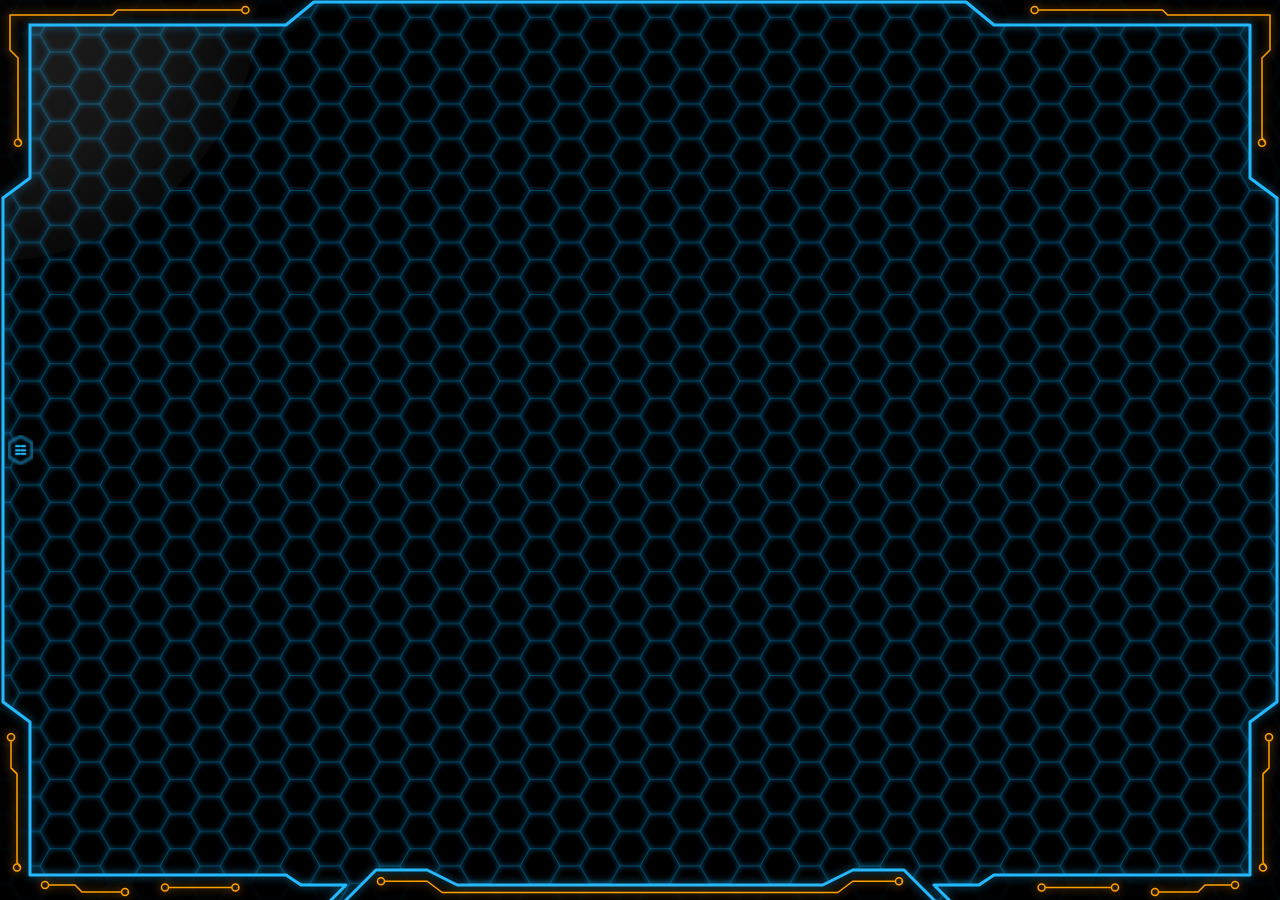
<file: index.html>
<!DOCTYPE html>
<html>
<head>
  <meta charset="UTF-8">
  <meta name="viewport" content="width=device-width, initial-scale=1.0">
  <meta http-equiv="X-UA-Compatible" content="ie=edge">
  <link rel='stylesheet' href='css/style.css'></link>
  <link rel='stylesheet' href="css/jquery.mCustomScrollbar.css" />
  <title>Document</title>
</head>
<body>
  <div id="hover-light"></div>
  <div id="hud">

    <div id="main-menu">
      <div id="menu-grid">
        <div class="row">
          <div class="pattern">
            <div class="bg"></div>
          </div>
        </div>
        <div class="row">
          <div class="pattern">
            <div class="bg"></div>
          </div>
        </div>
        <div class="row">
          <div class="pattern">
            <div class="bg"></div>
          </div>
        </div>
        <div class="row">
          <div class="pattern">
            <div class="bg"></div>
          </div>
        </div>
        <div class="row">
          <div class="pattern">
            <div class="bg"></div>
          </div>
        </div>
        <div class="row">
          <div class="pattern">
            <div class="bg"></div>
          </div>
        </div>
        <div class="row">
          <div class="pattern">
            <div class="bg"></div>
          </div>
        </div>
        <div class="row">
          <div class="pattern">
            <div class="bg"></div>
          </div>
        </div>
        <div class="row">
          <div class="pattern">
            <div class="bg"></div>
          </div>
        </div>
        <div class="row">
          <div class="pattern">
            <div class="bg"></div>
          </div>
        </div>
        <div class="row">
          <div class="pattern">
            <div class="bg"></div>
          </div>
        </div>
        <div class="row">
          <div class="pattern">
            <div class="bg"></div>
          </div>
        </div>
        <div class="row">
          <div class="pattern">
            <div class="bg"></div>
          </div>
        </div>
        <div class="row">
          <div class="pattern">
            <div class="bg"></div>
          </div>
        </div>
        <div class="row">
          <div class="pattern">
            <div class="bg"></div>
          </div>
        </div>
      </div>
      <div id="border-line">
        <span></span>
        <span></span>
      </div>
    </div>

    <canvas id="hudCanvas" width="100%" height="100%"></canvas>

    <div id="menu-content">
      <div id="buttons-area">
        <div id="buttons">
          <div class="button">
            <svg version="1.1"
                baseProfile="full"
                viewBox="0 0 116 100"
                width="100%" height="100%"
                xmlns="http://www.w3.org/2000/svg"
                xmlns:xlink="http://www.w3.org/1999/xlink">
              <path class='back' d="M 58 2 H 75.4 Q 87 2 92.8 12 L 108.2 40 Q 114 50 108.2 60 L 92.8 88 Q 87 98 75.4 98 H 34.8 Q 29 98 23.2 88 L 7.8 60 Q 2 50 7.8 40 L 23.2 12 Q 29 2 34.8 2 Z" fill="rgba(36, 186, 255, 0.05)" stroke="rgb(36, 185, 255)" stroke-width="1.5"/>

              <path class='dashes' d="M 58 2 H 75.4 Q 87 2 92.8 12 L 108.2 40 Q 114 50 108.2 60 L 92.8 88 Q 87 98 75.4 98 H 34.8 Q 29 98 23.2 88 L 7.8 60 Q 2 50 7.8 40 L 23.2 12 Q 29 2 34.8 2 Z" fill="none" stroke="rgb(140, 218, 255)" stroke-width="2.5" stroke-linecap="round" stroke-dasharray="55% 45%" stroke-dashoffset="0"/>

              <path class='small-contur' d="M 58 2 H 75.4 Q 87 2 92.8 12 L 108.2 40 Q 114 50 108.2 60 L 92.8 88 Q 87 98 75.4 98 H 34.8 Q 29 98 23.2 88 L 7.8 60 Q 2 50 7.8 40 L 23.2 12 Q 29 2 34.8 2 Z" fill="none" stroke="rgb(36, 185, 255)" stroke-width="1"/>

              <text class="bn-name" x="50%" y="60%" text-anchor="middle">ПРОФИЛЬ</text>

              <image class="bn-icon" href="sources/menu-icons/Profile.svg" x="50%" y="50%"/>

              <path class='hover' d="M 58 2 H 75.4 Q 87 2 92.8 12 L 108.2 40 Q 114 50 108.2 60 L 92.8 88 Q 87 98 75.4 98 H 34.8 Q 29 98 23.2 88 L 7.8 60 Q 2 50 7.8 40 L 23.2 12 Q 29 2 34.8 2 Z" fill="transparent" stroke="transparent" stroke-width="2.5" onclick="location.reload()"/>
              
            </svg>
          </div>
          <div class="button">
            <svg version="1.1"
                baseProfile="full"
                viewBox="0 0 116 100"
                width="100%" height="100%"
                xmlns="http://www.w3.org/2000/svg"
                xmlns:xlink="http://www.w3.org/1999/xlink">
              <path class='back' d="M 58 2 H 75.4 Q 87 2 92.8 12 L 108.2 40 Q 114 50 108.2 60 L 92.8 88 Q 87 98 75.4 98 H 34.8 Q 29 98 23.2 88 L 7.8 60 Q 2 50 7.8 40 L 23.2 12 Q 29 2 34.8 2 Z" fill="rgba(36, 186, 255, 0.05)" stroke="rgb(36, 185, 255)" stroke-width="1.5"/>

              <path class='dashes' d="M 58 2 H 75.4 Q 87 2 92.8 12 L 108.2 40 Q 114 50 108.2 60 L 92.8 88 Q 87 98 75.4 98 H 34.8 Q 29 98 23.2 88 L 7.8 60 Q 2 50 7.8 40 L 23.2 12 Q 29 2 34.8 2 Z" fill="none" stroke="rgb(140, 218, 255)" stroke-width="2.5" stroke-linecap="round" stroke-dasharray="55% 45%" stroke-dashoffset="0"/>

              <path class='small-contur' d="M 58 2 H 75.4 Q 87 2 92.8 12 L 108.2 40 Q 114 50 108.2 60 L 92.8 88 Q 87 98 75.4 98 H 34.8 Q 29 98 23.2 88 L 7.8 60 Q 2 50 7.8 40 L 23.2 12 Q 29 2 34.8 2 Z" fill="none" stroke="rgb(36, 185, 255)" stroke-width="1"/>

              <text class="bn-name" x="50%" y="60%" text-anchor="middle">МАСТЕРСКАЯ</text>

              <image class="bn-icon" href="sources/menu-icons/Workplace.svg" x="50%" y="50%"/>

              <path class='hover' d="M 58 2 H 75.4 Q 87 2 92.8 12 L 108.2 40 Q 114 50 108.2 60 L 92.8 88 Q 87 98 75.4 98 H 34.8 Q 29 98 23.2 88 L 7.8 60 Q 2 50 7.8 40 L 23.2 12 Q 29 2 34.8 2 Z" fill="transparent" stroke="transparent" stroke-width="2.5" onclick="location.reload()"/>
              
            </svg>
          </div>
          <div class="button">
            <svg version="1.1"
                baseProfile="full"
                viewBox="0 0 116 100"
                width="100%" height="100%"
                xmlns="http://www.w3.org/2000/svg"
                xmlns:xlink="http://www.w3.org/1999/xlink">
              <path class='back' d="M 58 2 H 75.4 Q 87 2 92.8 12 L 108.2 40 Q 114 50 108.2 60 L 92.8 88 Q 87 98 75.4 98 H 34.8 Q 29 98 23.2 88 L 7.8 60 Q 2 50 7.8 40 L 23.2 12 Q 29 2 34.8 2 Z" fill="rgba(36, 186, 255, 0.05)" stroke="rgb(36, 185, 255)" stroke-width="1.5"/>

              <path class='dashes' d="M 58 2 H 75.4 Q 87 2 92.8 12 L 108.2 40 Q 114 50 108.2 60 L 92.8 88 Q 87 98 75.4 98 H 34.8 Q 29 98 23.2 88 L 7.8 60 Q 2 50 7.8 40 L 23.2 12 Q 29 2 34.8 2 Z" fill="none" stroke="rgb(140, 218, 255)" stroke-width="2.5" stroke-linecap="round" stroke-dasharray="55% 45%" stroke-dashoffset="0"/>

              <path class='small-contur' d="M 58 2 H 75.4 Q 87 2 92.8 12 L 108.2 40 Q 114 50 108.2 60 L 92.8 88 Q 87 98 75.4 98 H 34.8 Q 29 98 23.2 88 L 7.8 60 Q 2 50 7.8 40 L 23.2 12 Q 29 2 34.8 2 Z" fill="none" stroke="rgb(36, 185, 255)" stroke-width="1"/>

              <text class="bn-name" x="50%" y="60%" text-anchor="middle">БИБЛИОТЕКА</text>

              <image class="bn-icon" href="sources/menu-icons/Library.svg" x="50%" y="50%"/>

              <path class='hover' d="M 58 2 H 75.4 Q 87 2 92.8 12 L 108.2 40 Q 114 50 108.2 60 L 92.8 88 Q 87 98 75.4 98 H 34.8 Q 29 98 23.2 88 L 7.8 60 Q 2 50 7.8 40 L 23.2 12 Q 29 2 34.8 2 Z" fill="transparent" stroke="transparent" stroke-width="2.5" onclick="location.reload()"/>
              
            </svg>
          </div>
          <div class="button">
            <svg version="1.1"
                baseProfile="full"
                viewBox="0 0 116 100"
                width="100%" height="100%"
                xmlns="http://www.w3.org/2000/svg"
                xmlns:xlink="http://www.w3.org/1999/xlink">
              <path class='back' d="M 58 2 H 75.4 Q 87 2 92.8 12 L 108.2 40 Q 114 50 108.2 60 L 92.8 88 Q 87 98 75.4 98 H 34.8 Q 29 98 23.2 88 L 7.8 60 Q 2 50 7.8 40 L 23.2 12 Q 29 2 34.8 2 Z" fill="rgba(36, 186, 255, 0.05)" stroke="rgb(36, 185, 255)" stroke-width="1.5"/>

              <path class='dashes' d="M 58 2 H 75.4 Q 87 2 92.8 12 L 108.2 40 Q 114 50 108.2 60 L 92.8 88 Q 87 98 75.4 98 H 34.8 Q 29 98 23.2 88 L 7.8 60 Q 2 50 7.8 40 L 23.2 12 Q 29 2 34.8 2 Z" fill="none" stroke="rgb(140, 218, 255)" stroke-width="2.5" stroke-linecap="round" stroke-dasharray="55% 45%" stroke-dashoffset="0"/>

              <path class='small-contur' d="M 58 2 H 75.4 Q 87 2 92.8 12 L 108.2 40 Q 114 50 108.2 60 L 92.8 88 Q 87 98 75.4 98 H 34.8 Q 29 98 23.2 88 L 7.8 60 Q 2 50 7.8 40 L 23.2 12 Q 29 2 34.8 2 Z" fill="none" stroke="rgb(36, 185, 255)" stroke-width="1"/>

              <text class="bn-name" x="50%" y="60%" text-anchor="middle">ФОРУМ</text>

              <image class="bn-icon" href="sources/menu-icons/Blog.svg" x="50%" y="50%"/>

              <path class='hover' d="M 58 2 H 75.4 Q 87 2 92.8 12 L 108.2 40 Q 114 50 108.2 60 L 92.8 88 Q 87 98 75.4 98 H 34.8 Q 29 98 23.2 88 L 7.8 60 Q 2 50 7.8 40 L 23.2 12 Q 29 2 34.8 2 Z" fill="transparent" stroke="transparent" stroke-width="2.5" onclick="location.reload()"/>
              
            </svg>
          </div>
          <div class="button">
            <svg version="1.1"
                baseProfile="full"
                viewBox="0 0 116 100"
                width="100%" height="100%"
                xmlns="http://www.w3.org/2000/svg"
                xmlns:xlink="http://www.w3.org/1999/xlink">
              <path class='back' d="M 58 2 H 75.4 Q 87 2 92.8 12 L 108.2 40 Q 114 50 108.2 60 L 92.8 88 Q 87 98 75.4 98 H 34.8 Q 29 98 23.2 88 L 7.8 60 Q 2 50 7.8 40 L 23.2 12 Q 29 2 34.8 2 Z" fill="rgba(36, 186, 255, 0.05)" stroke="rgb(36, 185, 255)" stroke-width="1.5"/>

              <path class='dashes' d="M 58 2 H 75.4 Q 87 2 92.8 12 L 108.2 40 Q 114 50 108.2 60 L 92.8 88 Q 87 98 75.4 98 H 34.8 Q 29 98 23.2 88 L 7.8 60 Q 2 50 7.8 40 L 23.2 12 Q 29 2 34.8 2 Z" fill="none" stroke="rgb(140, 218, 255)" stroke-width="2.5" stroke-linecap="round" stroke-dasharray="55% 45%" stroke-dashoffset="0"/>

              <path class='small-contur' d="M 58 2 H 75.4 Q 87 2 92.8 12 L 108.2 40 Q 114 50 108.2 60 L 92.8 88 Q 87 98 75.4 98 H 34.8 Q 29 98 23.2 88 L 7.8 60 Q 2 50 7.8 40 L 23.2 12 Q 29 2 34.8 2 Z" fill="none" stroke="rgb(36, 185, 255)" stroke-width="1"/>

              <text class="bn-name" x="50%" y="60%" text-anchor="middle">ЧИТАЛКА</text>

              <image class="bn-icon" href="sources/menu-icons/Reader.svg" x="50%" y="50%"/>

              <path class='hover' d="M 58 2 H 75.4 Q 87 2 92.8 12 L 108.2 40 Q 114 50 108.2 60 L 92.8 88 Q 87 98 75.4 98 H 34.8 Q 29 98 23.2 88 L 7.8 60 Q 2 50 7.8 40 L 23.2 12 Q 29 2 34.8 2 Z" fill="transparent" stroke="transparent" stroke-width="2.5" onclick="location.reload()"/>
              
            </svg>
          </div>
          <div class="button">
            <svg version="1.1"
                baseProfile="full"
                viewBox="0 0 116 100"
                width="100%" height="100%"
                xmlns="http://www.w3.org/2000/svg"
                xmlns:xlink="http://www.w3.org/1999/xlink">
              <path class='back' d="M 58 2 H 75.4 Q 87 2 92.8 12 L 108.2 40 Q 114 50 108.2 60 L 92.8 88 Q 87 98 75.4 98 H 34.8 Q 29 98 23.2 88 L 7.8 60 Q 2 50 7.8 40 L 23.2 12 Q 29 2 34.8 2 Z" fill="rgba(36, 186, 255, 0.05)" stroke="rgb(36, 185, 255)" stroke-width="1.5"/>

              <path class='dashes' d="M 58 2 H 75.4 Q 87 2 92.8 12 L 108.2 40 Q 114 50 108.2 60 L 92.8 88 Q 87 98 75.4 98 H 34.8 Q 29 98 23.2 88 L 7.8 60 Q 2 50 7.8 40 L 23.2 12 Q 29 2 34.8 2 Z" fill="none" stroke="rgb(140, 218, 255)" stroke-width="2.5" stroke-linecap="round" stroke-dasharray="55% 45%" stroke-dashoffset="0"/>

              <path class='small-contur' d="M 58 2 H 75.4 Q 87 2 92.8 12 L 108.2 40 Q 114 50 108.2 60 L 92.8 88 Q 87 98 75.4 98 H 34.8 Q 29 98 23.2 88 L 7.8 60 Q 2 50 7.8 40 L 23.2 12 Q 29 2 34.8 2 Z" fill="none" stroke="rgb(36, 185, 255)" stroke-width="1"/>

              <text class="bn-name" x="50%" y="60%" text-anchor="middle">РЕСУРСЫ</text>

              <image class="bn-icon" href="sources/menu-icons/Resources.svg" x="50%" y="50%"/>

              <path class='hover' d="M 58 2 H 75.4 Q 87 2 92.8 12 L 108.2 40 Q 114 50 108.2 60 L 92.8 88 Q 87 98 75.4 98 H 34.8 Q 29 98 23.2 88 L 7.8 60 Q 2 50 7.8 40 L 23.2 12 Q 29 2 34.8 2 Z" fill="transparent" stroke="transparent" stroke-width="2.5" onclick="location.reload()"/>
              
            </svg>
          </div>
          <div class="button">
            <svg version="1.1"
                baseProfile="full"
                viewBox="0 0 116 100"
                width="100%" height="100%"
                xmlns="http://www.w3.org/2000/svg"
                xmlns:xlink="http://www.w3.org/1999/xlink">
              <path class='back' d="M 58 2 H 75.4 Q 87 2 92.8 12 L 108.2 40 Q 114 50 108.2 60 L 92.8 88 Q 87 98 75.4 98 H 34.8 Q 29 98 23.2 88 L 7.8 60 Q 2 50 7.8 40 L 23.2 12 Q 29 2 34.8 2 Z" fill="rgba(36, 186, 255, 0.05)" stroke="rgb(36, 185, 255)" stroke-width="1.5"/>

              <path class='dashes' d="M 58 2 H 75.4 Q 87 2 92.8 12 L 108.2 40 Q 114 50 108.2 60 L 92.8 88 Q 87 98 75.4 98 H 34.8 Q 29 98 23.2 88 L 7.8 60 Q 2 50 7.8 40 L 23.2 12 Q 29 2 34.8 2 Z" fill="none" stroke="rgb(140, 218, 255)" stroke-width="2.5" stroke-linecap="round" stroke-dasharray="55% 45%" stroke-dashoffset="0"/>

              <path class='small-contur' d="M 58 2 H 75.4 Q 87 2 92.8 12 L 108.2 40 Q 114 50 108.2 60 L 92.8 88 Q 87 98 75.4 98 H 34.8 Q 29 98 23.2 88 L 7.8 60 Q 2 50 7.8 40 L 23.2 12 Q 29 2 34.8 2 Z" fill="none" stroke="rgb(36, 185, 255)" stroke-width="1"/>

              <text class="bn-name" x="50%" y="60%" text-anchor="middle">НАСТРОЙКИ</text>

              <image class="bn-icon" href="sources/menu-icons/Settings.svg" x="50%" y="50%"/>

              <path class='hover' d="M 58 2 H 75.4 Q 87 2 92.8 12 L 108.2 40 Q 114 50 108.2 60 L 92.8 88 Q 87 98 75.4 98 H 34.8 Q 29 98 23.2 88 L 7.8 60 Q 2 50 7.8 40 L 23.2 12 Q 29 2 34.8 2 Z" fill="transparent" stroke="transparent" stroke-width="2.5" onclick="location.reload()"/>
              
            </svg>
          </div>
      </div>
      </div>
    </div>

    <div id="menu-button">
      <svg version="1.1"
           baseProfile="full"
           width="42" height="50"
           xmlns="http://www.w3.org/2000/svg">
           <path d="M 21 2 L 40 13 L 40 37 L 21 48 L 2 37 L 2 13 Z" fill="rgba(0, 0, 0, 0.7)" stroke="rgb(36, 185, 255)" stroke-width="3" style="filter: blur(3px);"/>
           <polyline points="21,8 35,16 35,34 21,42 7,34 7,16 21,8" fill="none" stroke="none" stroke-width="1.5"></polyline>
      </svg>

      <div id="menu-close">
        <span></span>
        <span></span>
        <span></span>
        <span></span>
        <span></span>
        <span></span>
      </div>
    </div>
    
  </div>
  
  <script src="js/jquery.js"></script>
  <script src="js/jquery.mCustomScrollbar.concat.min.js"></script>
  <script src="js/site.js"></script>
  <script src="js/canvas.js"></script>
</body>
</html>
</file>
<file: css/style.css>
@import url("https://fonts.googleapis.com/css?family=Exo+2&display=swap");
* {
  padding: 0;
  margin: 0;
}

body {
  overflow: hidden;
  min-width: 750px;
  width: 100vw;
  min-height: 400px;
  height: 100vh;
  background: url("../sources/Hexagons.svg") black;
  color: white;
  font-family: "Exo 2";
}

#hover-light {
  position: fixed;
  top: -1vw;
  left: -1vw;
  -webkit-transform: translate(-50%, -50%);
          transform: translate(-50%, -50%);
  width: 550px;
  height: 550px;
  background: radial-gradient(circle, rgba(255, 255, 255, 0.13) 0%, rgba(255, 255, 255, 0.08) 50%, rgba(255, 255, 255, 0.01) 80%, rgba(255, 255, 255, 0) 90%);
  border-radius: 50%;
}

#hud {
  position: fixed;
  top: 0;
  left: 0;
  width: 100vw;
  height: 100vh;
}

#hud canvas {
  position: absolute;
  top: 0;
  left: 0;
}

#hud #main-menu {
  position: absolute;
  top: 25px;
  left: 0;
  width: calc(max(20vw, 200px) + 30px + 5px);
  height: calc(100vh - 50px);
  overflow: hidden;
}

#hud #main-menu #menu-grid {
  position: absolute;
  top: 0;
  left: 0;
  width: calc(max(20vw, 200px) + 30px);
  height: calc(100vh - 50px);
}

#hud #main-menu #menu-grid .row {
  position: absolute;
  left: 0px;
  width: 100%;
  height: calc((100vh - 50px)/15);
}

#hud #main-menu #menu-grid .row:nth-child(1) {
  top: 0;
}

#hud #main-menu #menu-grid .row:nth-child(2) {
  top: calc((100vh - 50px)/15);
}

#hud #main-menu #menu-grid .row:nth-child(3) {
  top: calc(calc((100vh - 50px)/15)*2);
}

#hud #main-menu #menu-grid .row:nth-child(4) {
  top: calc(calc((100vh - 50px)/15)*3);
}

#hud #main-menu #menu-grid .row:nth-child(5) {
  top: calc(calc((100vh - 50px)/15)*4);
}

#hud #main-menu #menu-grid .row:nth-child(6) {
  top: calc(calc((100vh - 50px)/15)*5);
}

#hud #main-menu #menu-grid .row:nth-child(7) {
  top: calc(calc((100vh - 50px)/15)*6);
}

#hud #main-menu #menu-grid .row:nth-child(8) {
  top: calc(calc((100vh - 50px)/15)*7);
}

#hud #main-menu #menu-grid .row:nth-child(9) {
  top: calc(calc((100vh - 50px)/15)*8);
}

#hud #main-menu #menu-grid .row:nth-child(10) {
  top: calc(calc((100vh - 50px)/15)*9);
}

#hud #main-menu #menu-grid .row:nth-child(11) {
  top: calc(calc((100vh - 50px)/15)*10);
}

#hud #main-menu #menu-grid .row:nth-child(12) {
  top: calc(calc((100vh - 50px)/15)*11);
}

#hud #main-menu #menu-grid .row:nth-child(13) {
  top: calc(calc((100vh - 50px)/15)*12);
}

#hud #main-menu #menu-grid .row:nth-child(14) {
  top: calc(calc((100vh - 50px)/15)*13);
}

#hud #main-menu #menu-grid .row:nth-child(15) {
  top: calc(calc((100vh - 50px)/15)*14);
}

#hud #main-menu #menu-grid .row .pattern {
  position: absolute;
  top: 0;
  bottom: 0;
  margin: auto 0;
  left: 0;
  width: 0;
  height: 1px;
  background-image: linear-gradient(rgba(255, 162, 0, 0.7) 1.2px, transparent 0), repeating-linear-gradient(rgba(255, 162, 0, 0.2), rgba(255, 162, 0, 0.2) 3%, transparent 3%, transparent 10%), linear-gradient(90deg, rgba(255, 162, 0, 0.7) 1.2px, transparent 0);
  background-size: calc((100vh - 50px)/15) calc((100vh - 50px)/15), calc((100vh - 50px)/15) calc((100vh - 50px)/15), calc((100vh - 50px)/15) calc((100vh - 50px)/15);
  background-position: 0 calc(1px/2 - 0.6px);
}

#hud #main-menu #menu-grid .row .pattern.open {
  -webkit-animation: 1s normal forwards openMenu;
          animation: 1s normal forwards openMenu;
}

#hud #main-menu #menu-grid .row .pattern.close {
  -webkit-animation: .5s .3s normal both closeMenu;
          animation: .5s .3s normal both closeMenu;
}

@-webkit-keyframes openMenu {
  0% {
    width: 0;
    height: 1px;
    background-position: 0 calc(1px/2 - 1px), 0 0;
  }
  40% {
    width: 100%;
    height: 1px;
    background-position: 0 calc(1px/2 - 1px), 0 0;
  }
  100% {
    width: 100%;
    height: calc((100vh - 50px)/15);
    background-position: 0 calc(calc((100vh - 50px)/15)/2 - 1px), 0 0;
  }
}

@keyframes openMenu {
  0% {
    width: 0;
    height: 1px;
    background-position: 0 calc(1px/2 - 1px), 0 0;
  }
  40% {
    width: 100%;
    height: 1px;
    background-position: 0 calc(1px/2 - 1px), 0 0;
  }
  100% {
    width: 100%;
    height: calc((100vh - 50px)/15);
    background-position: 0 calc(calc((100vh - 50px)/15)/2 - 1px), 0 0;
  }
}

@-webkit-keyframes closeMenu {
  0% {
    width: 100%;
    height: calc((100vh - 50px)/15);
    background-position: 0 calc(calc((100vh - 50px)/15)/2 - 1px), 0 0;
  }
  50% {
    width: 100%;
    height: 1px;
    background-position: 0 calc(1px/2 - 1px), 0 0;
  }
  100% {
    width: 0;
    height: 1px;
    background-position: 0 calc(1px/2 - 1px), 0 0;
  }
}

@keyframes closeMenu {
  0% {
    width: 100%;
    height: calc((100vh - 50px)/15);
    background-position: 0 calc(calc((100vh - 50px)/15)/2 - 1px), 0 0;
  }
  50% {
    width: 100%;
    height: 1px;
    background-position: 0 calc(1px/2 - 1px), 0 0;
  }
  100% {
    width: 0;
    height: 1px;
    background-position: 0 calc(1px/2 - 1px), 0 0;
  }
}

#hud #main-menu #menu-grid .row .pattern .bg {
  width: 100%;
  height: 100%;
  background-color: rgba(20, 13, 3, 0.7);
}

#hud #main-menu #border-line {
  position: absolute;
  top: 0;
  right: 5px;
  width: 3px;
  height: 100%;
}

#hud #main-menu #border-line span {
  position: absolute;
  background: #ffa200;
  width: 100%;
  height: 0;
  -webkit-transition: .25s;
  transition: .25s;
  border-radius: 3px;
  -webkit-box-shadow: 0 0 5px 0 #d47e0f;
          box-shadow: 0 0 5px 0 #d47e0f;
}

#hud #main-menu #border-line span:first-child {
  top: 0;
}

#hud #main-menu #border-line span:last-child {
  bottom: 0;
}

#hud #main-menu.open #border-line span {
  height: calc(50% + 1px);
}

#hud #menu-content {
  position: absolute;
  top: 30px;
  left: 35px;
  width: calc(max(20vw, 200px) - 10px);
  height: calc(100vh - 60px);
  overflow: hidden;
}

#hud #menu-content .login {
  position: relative;
  width: 100%;
  height: 50px;
  -webkit-box-sizing: border-box;
          box-sizing: border-box;
  cursor: pointer;
}

#hud #menu-content .login .avatar {
  position: absolute;
  top: 50%;
  left: 5px;
  -webkit-transform: translateY(-50%);
          transform: translateY(-50%);
  width: 40px;
  height: 40px;
  -webkit-box-sizing: border-box;
          box-sizing: border-box;
  border-radius: 50%;
  overflow: hidden;
  background: url("../sources/img/logo_200.jpg");
  background-repeat: no-repeat;
  background-size: 40px 40px;
  border: 2px solid #24b9ff;
}

#hud #menu-content .login .logo {
  position: absolute;
  top: 50%;
  left: 50px;
  -webkit-transform: translateY(-50%);
          transform: translateY(-50%);
  font-size: 16px;
  color: #24b9ff;
  width: calc(max(20vw, 200px) - 100px);
  word-wrap: break-word;
}

#hud #menu-content .login:hover {
  background: rgba(20, 17, 9, 0.4);
}

#hud #menu-content .login:hover .avatar {
  -webkit-box-shadow: 0 0 5px 1px #197ba8;
          box-shadow: 0 0 5px 1px #197ba8;
}

#hud #menu-content .login:hover .logo {
  text-shadow: 0 0 1px #197ba8;
}

#hud #menu-content #buttons-area {
  max-height: 600px;
  max-width: 300px;
  min-height: 400px;
  min-width: 200px;
  position: absolute;
  top: 50%;
  left: 50%;
  -webkit-transform: translate(-50%, -50%);
          transform: translate(-50%, -50%);
}

#hud #menu-content #buttons {
  height: 95%;
  width: 95%;
  position: absolute;
  top: 50%;
  left: 50%;
  -webkit-transform: translate(-50%, -50%);
          transform: translate(-50%, -50%);
}

#hud #menu-content #buttons .button {
  position: absolute;
  overflow: hidden;
  width: 52.8%;
  height: 21.8%;
  -webkit-box-sizing: border-box;
          box-sizing: border-box;
  opacity: 0;
}

#hud #menu-content #buttons .button:nth-child(odd) {
  left: 0;
}

#hud #menu-content #buttons .button:nth-child(even) {
  right: 0;
}

#hud #menu-content #buttons .button:nth-child(2) {
  top: 13.05%;
}

#hud #menu-content #buttons .button:nth-child(3) {
  top: 26.1%;
}

#hud #menu-content #buttons .button:nth-child(4) {
  top: 39.15%;
}

#hud #menu-content #buttons .button:nth-child(5) {
  bottom: 26.1%;
}

#hud #menu-content #buttons .button:nth-child(6) {
  bottom: 13.05%;
}

#hud #menu-content #buttons .button:nth-child(7) {
  bottom: 0;
}

#hud #menu-content #buttons .button svg .small-contur {
  -webkit-transform-origin: 50% 50%;
          transform-origin: 50% 50%;
  -webkit-transform: scale(0.88);
          transform: scale(0.88);
  fill: rgba(36, 186, 255, 0.1);
  -webkit-transition: all 0.3s linear;
  transition: all 0.3s linear;
}

#hud #menu-content #buttons .button svg .bn-name {
  -webkit-transform: translateY(-6%);
          transform: translateY(-6%);
  fill: #aee5ff;
  font-weight: bold;
  font-family: "Exo 2";
  opacity: 0;
  -webkit-transition: all 0.3s linear;
  transition: all 0.3s linear;
}

#hud #menu-content #buttons .button svg .bn-icon {
  -webkit-transition: all 0.3s linear;
  transition: all 0.3s linear;
  -webkit-transform: translate(-18px, -18px);
          transform: translate(-18px, -18px);
  width: 36px;
  height: 36px;
}

#hud #menu-content #buttons .button svg .hover {
  cursor: pointer;
}

#hud #menu-content #buttons .button svg.run .dashes {
  -webkit-animation: dashAnim .4s infinite linear;
          animation: dashAnim .4s infinite linear;
}

#hud #menu-content #buttons .button svg.run .bn-name {
  -webkit-transform: translateY(6%);
          transform: translateY(6%);
  opacity: 1;
}

#hud #menu-content #buttons .button svg.run .bn-icon {
  -webkit-transform: translate(-15px, -25px);
          transform: translate(-15px, -25px);
  width: 30px;
  height: 30px;
}

#hud #menu-content #buttons .button svg.run .small-contur {
  -webkit-transform: scale(0.83);
          transform: scale(0.83);
  fill: rgba(36, 186, 255, 0.3);
}

@-webkit-keyframes dashAnim {
  0% {
    stroke-dashoffset: 0;
  }
  100% {
    stroke-dashoffset: -100%;
  }
}

@keyframes dashAnim {
  0% {
    stroke-dashoffset: 0;
  }
  100% {
    stroke-dashoffset: -100%;
  }
}

#hud #menu-content #buttons .bottomTaker {
  width: 100%;
  height: 1px;
  clear: both;
}

#hud #menu-content.open #buttons .button:nth-child(3), #hud #menu-content.open #buttons .button:nth-child(5) {
  -webkit-animation: .2s 0.9s normal forwards openMenuContent;
          animation: .2s 0.9s normal forwards openMenuContent;
}

#hud #menu-content.open #buttons .button:nth-child(1), #hud #menu-content.open #buttons .button:nth-child(7) {
  -webkit-animation: .2s 1s normal forwards openMenuContent;
          animation: .2s 1s normal forwards openMenuContent;
}

#hud #menu-content.open #buttons .button:nth-child(2), #hud #menu-content.open #buttons .button:nth-child(6) {
  -webkit-animation: .2s 1.1s normal forwards openMenuContent;
          animation: .2s 1.1s normal forwards openMenuContent;
}

#hud #menu-content.open #buttons .button:nth-child(4) {
  -webkit-animation: .2s 1.2s normal forwards openMenuContent;
          animation: .2s 1.2s normal forwards openMenuContent;
}

@-webkit-keyframes openMenuContent {
  0% {
    opacity: 0;
  }
  100% {
    opacity: 1;
  }
}

@keyframes openMenuContent {
  0% {
    opacity: 0;
  }
  100% {
    opacity: 1;
  }
}

#hud #menu-content .mCS-my-theme.mCSB_scrollTools {
  margin: 10px 0;
  width: 10px;
}

#hud #menu-content .mCS-my-theme.mCSB_scrollTools .mCSB_draggerRail {
  background-color: rgba(78, 63, 32, 0.5);
  width: 4px;
}

#hud #menu-content .mCS-my-theme.mCSB_scrollTools .mCSB_dragger .mCSB_dragger_bar {
  width: 4px;
  margin: 0 3px;
  background-color: #ffa200;
  -webkit-box-shadow: 3px solid #d47e0f;
          box-shadow: 3px solid #d47e0f;
}

#hud #menu-content .mCS-my-theme .mCSB_container {
  margin-right: 0;
}

#hud #menu-button {
  -webkit-transition: 0.5s;
  transition: 0.5s;
  position: absolute;
  top: calc(50% - 25px);
  left: 10px;
  width: 42px;
  height: 50px;
  -webkit-transform-origin: -5px 25px;
          transform-origin: -5px 25px;
  -webkit-transform: scale(0.6);
          transform: scale(0.6);
}

#hud #menu-button svg {
  cursor: pointer;
}

#hud #menu-button svg polyline:last-child {
  stroke: none;
}

#hud #menu-button:hover {
  -webkit-transform: scale(1);
          transform: scale(1);
}

#hud #menu-button:hover svg {
  cursor: pointer;
}

#hud #menu-button:hover svg polyline:last-child {
  stroke: #ffa200;
}

#hud #menu-button #menu-close {
  width: 18px;
  height: 16px;
  position: absolute;
  top: 50%;
  left: 50%;
  -webkit-transform: translate(-50%, -50%);
          transform: translate(-50%, -50%);
  cursor: pointer;
}

#hud #menu-button #menu-close span {
  display: block;
  position: absolute;
  height: 3px;
  width: 50%;
  background: #24b9ff;
  opacity: 1;
  -webkit-transform: rotate(0deg);
          transform: rotate(0deg);
  -webkit-transition: .25s ease-in-out;
  transition: .25s ease-in-out;
}

#hud #menu-button #menu-close span:nth-child(even) {
  left: 50%;
  border-radius: 0 9px 9px 0;
  -webkit-box-shadow: 1px 0 3px 0 #197ba8;
          box-shadow: 1px 0 3px 0 #197ba8;
}

#hud #menu-button #menu-close span:nth-child(odd) {
  left: 0px;
  border-radius: 9px 0 0 9px;
  -webkit-box-shadow: -1px 0 3px 0 #197ba8;
          box-shadow: -1px 0 3px 0 #197ba8;
}

#hud #menu-button #menu-close span:nth-child(1), #hud #menu-button #menu-close span:nth-child(2) {
  top: 0px;
}

#hud #menu-button #menu-close span:nth-child(3), #hud #menu-button #menu-close span:nth-child(4) {
  top: 50%;
  margin-top: -1.5px;
}

#hud #menu-button #menu-close span:nth-child(5), #hud #menu-button #menu-close span:nth-child(6) {
  bottom: 0;
}

#hud #menu-button #menu-close.open span:nth-child(1), #hud #menu-button #menu-close.open span:nth-child(6) {
  -webkit-transform: rotate(45deg);
          transform: rotate(45deg);
}

#hud #menu-button #menu-close.open span:nth-child(2), #hud #menu-button #menu-close.open span:nth-child(5) {
  -webkit-transform: rotate(-45deg);
          transform: rotate(-45deg);
}

#hud #menu-button #menu-close.open span:nth-child(1) {
  left: 1.5px;
  top: 3px;
}

#hud #menu-button #menu-close.open span:nth-child(2) {
  left: calc(50% - 1.5px);
  top: 3px;
}

#hud #menu-button #menu-close.open span:nth-child(3) {
  left: -50%;
  opacity: 0;
}

#hud #menu-button #menu-close.open span:nth-child(4) {
  left: 100%;
  opacity: 0;
}

#hud #menu-button #menu-close.open span:nth-child(5) {
  left: 1.5px;
  bottom: 3px;
}

#hud #menu-button #menu-close.open span:nth-child(6) {
  left: calc(50% - 1.5px);
  bottom: 3px;
}
/*# sourceMappingURL=style.css.map */
</file>
